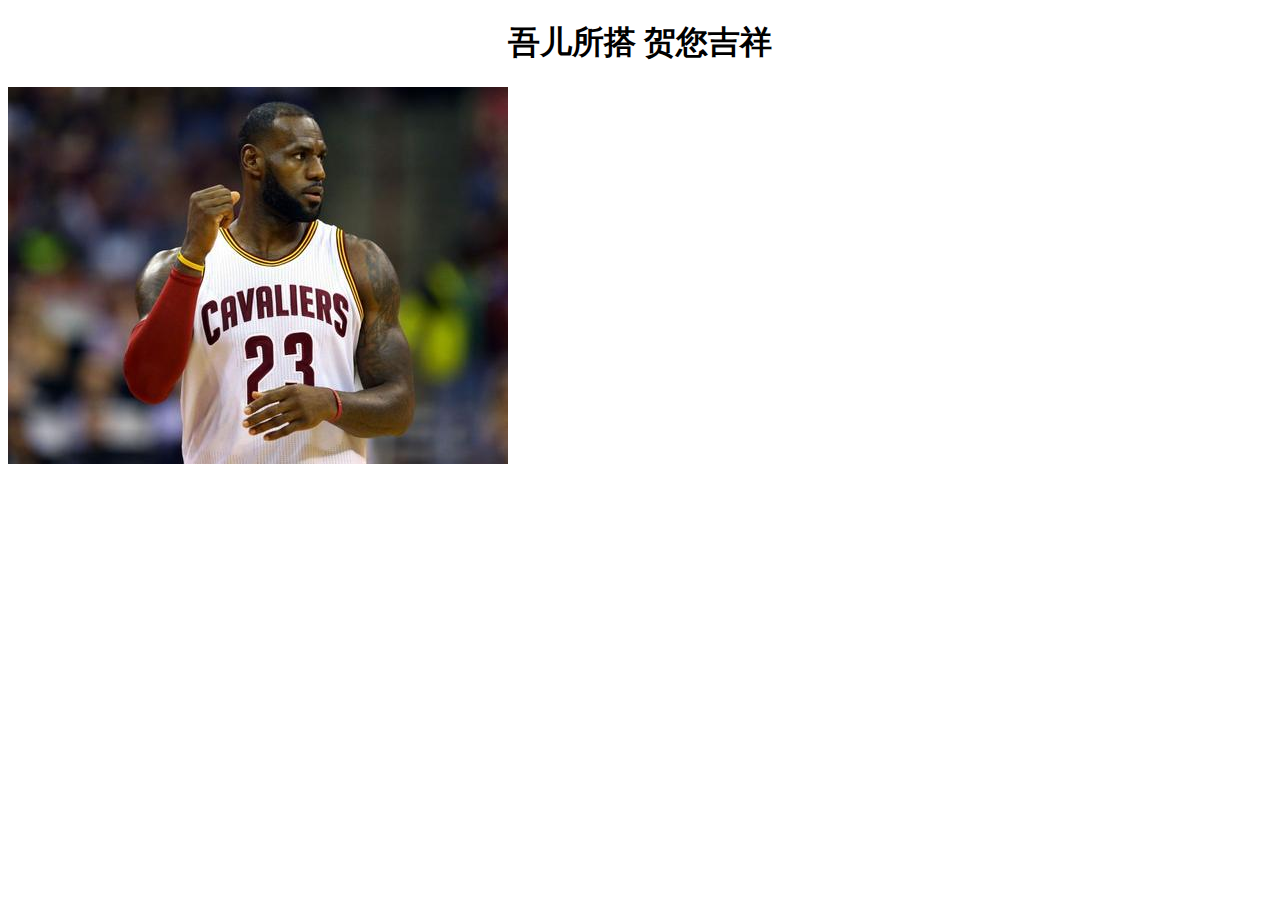
<file: hhh.html>
<!DOCTYPE html>
<html>

<head>
	<link rel="icon" type="image/x-icon" href="../favicon.ico" />
	<meta charset="utf-8">
	<title>回头看看 其实9年制义务教育里
		最重要的一本是 思想品德
		有点薄有点难 你不背我不配 谁也别怪谁
		——薛随笔 ​​​</title>
</head>

<body>
	<h1 align="center">吾儿所搭 贺您吉祥</h1>
	<p h2=皇帝来了></p>
	<img src="images/1.jpg" />
</body>

</html>
</file>
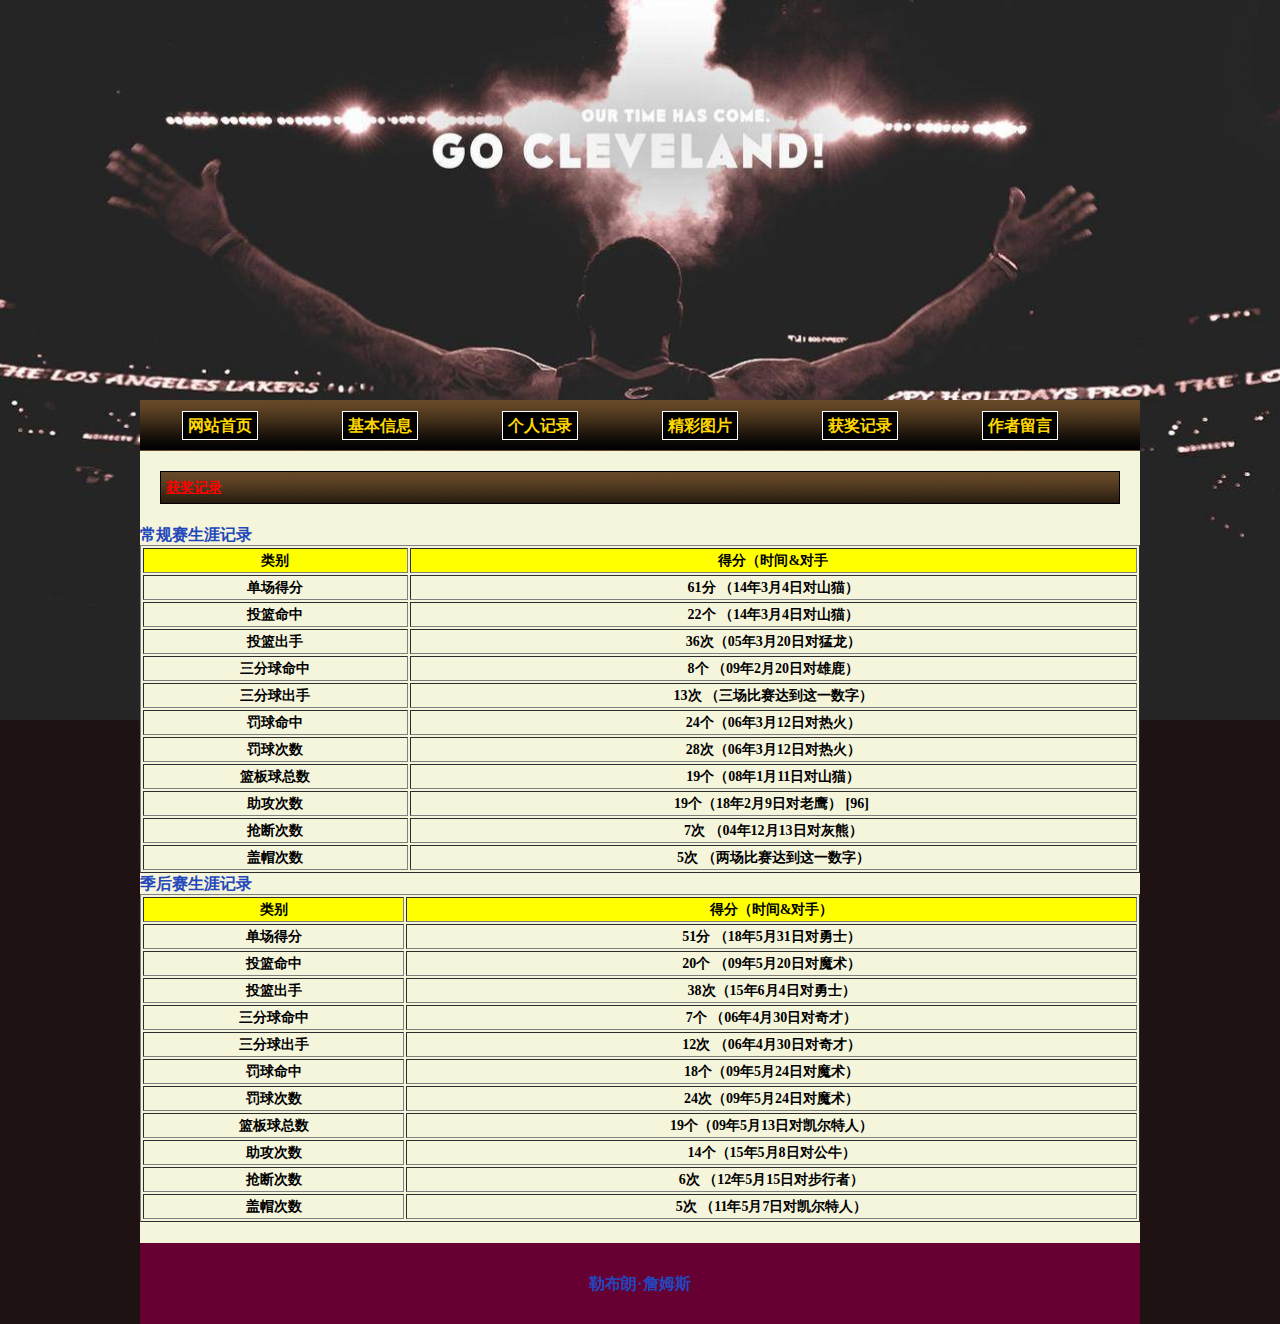
<file: huojiangjilu.html>
<!DOCTYPE html
  PUBLIC "-//W3C//DTD XHTML 1.0 Transitional//EN" "http://www.w3.org/TR/xhtml1/DTD/xhtml1-transitional.dtd">
<html xmlns="http://www.w3.org/1999/xhtml">

<head>
  <link rel="icon" type="image/x-icon" href="../favicon.ico" />
  <link href="css/all.css" rel="stylesheet" media="all" type="text/css" />
  <meta http-equiv="Content-Type" content="text/html; charset=utf-8" />
  <title>获奖记录</title>
</head>

<body>
  <div class="banner"> </div>
  <div class="menu">
    <ul class="center">
      <li><a href="index.html">网站首页</a></li>
      <li><a href="jibenxinxi.html">基本信息</a></li>
      <li><a href="gerenjilu.html">个人记录</a></li>
      <li><a href="jingcaitupian.html">精彩图片</a></li>
      <li><a href="huojiangjilu.html">获奖记录</a></li>
      <li><a href="liuyan.html">作者留言</a></li>
    </ul>
  </div>
  <div class="content">
    <div class="bar">获奖记录</div>

    <div label-module="para-title">
      <h3>常规赛生涯记录</h3>
    </div>
    <table log-set-param="table_view" width="100%" border="1">
      <tbody align="center">
        <tr>
          <th bgcolor="yellow">类别</th>
          <th bgcolor="yellow">得分（时间&amp;对手</th>
        </tr>
        <tr>
          <td>
            <div label-module="para">单场得分</div>
          </td>
          <td>
            <div label-module="para">61分 （14年3月4日对山猫）</div>
          </td>
        </tr>
        <tr>
          <td>
            <div label-module="para">投篮命中</div>
          </td>
          <td>
            <div label-module="para">22个 （14年3月4日对山猫）</div>
          </td>
        </tr>
        <tr>
          <td>
            <div label-module="para">投篮出手</div>
          </td>
          <td>
            <div label-module="para">36次（05年3月20日对猛龙）</div>
          </td>
        </tr>
        <tr>
          <td>
            <div label-module="para">三分球命中</div>
          </td>
          <td>
            <div label-module="para">8个 （09年2月20日对雄鹿）</div>
          </td>
        </tr>
        <tr>
          <td>
            <div label-module="para">三分球出手</div>
          </td>
          <td>
            <div label-module="para">13次 （三场比赛达到这一数字）</div>
          </td>
        </tr>
        <tr>
          <td>
            <div label-module="para">罚球命中</div>
          </td>
          <td>
            <div label-module="para">24个（06年3月12日对热火）</div>
          </td>
        </tr>
        <tr>
          <td>
            <div label-module="para">罚球次数</div>
          </td>
          <td>
            <div label-module="para">28次（06年3月12日对热火）</div>
          </td>
        </tr>
        <tr>
          <td>
            <div label-module="para">篮板球总数</div>
          </td>
          <td>
            <div label-module="para">19个（08年1月11日对山猫）</div>
          </td>
        </tr>
        <tr>
          <td>
            <div label-module="para">助攻次数</div>
          </td>
          <td>
            <div label-module="para">19个（18年2月9日对老鹰） [96]<a name="ref_[96]_110186" id="ref_[96]_110186"> </a></div>
          </td>
        </tr>
        <tr>
          <td>
            <div label-module="para">抢断次数</div>
          </td>
          <td>
            <div label-module="para">7次 （04年12月13日对灰熊）</div>
          </td>
        </tr>
        <tr>
          <td>
            <div label-module="para">盖帽次数</div>
          </td>
          <td>
            <div label-module="para">5次 （两场比赛达到这一数字）</div>
          </td>
        </tr>
      </tbody>
    </table>
    <div><a name="5_4" id="5_4"></a><a name="sub110186_5_4" id="sub110186_5_4"></a><a name="季后赛生涯记录" id="季后赛生涯记录"></a><a
        name="5-4" id="5-4"></a></div>
    <div label-module="para-title">
      <h3>季后赛生涯记录</h3>
    </div>
    <table log-set-param="table_view" width="100%" border="1">
      <tbody>
        <tr>
          <th bgcolor="yellow">类别</th>
          <th bgcolor="yellow">得分（时间&amp;对手）</th>
        </tr>
        <tr align="center">
          <td>
            <div label-module="para">单场得分</div>
          </td>
          <td>
            <div label-module="para">51分 （18年5月31日对勇士）</div>
          </td>
        </tr>
        <tr align="center">
          <td>
            <div label-module="para">投篮命中</div>
          </td>
          <td>
            <div label-module="para">20个 （09年5月20日对魔术）</div>
          </td>
        </tr>
        <tr align="center">
          <td>
            <div label-module="para">投篮出手</div>
          </td>
          <td>
            <div label-module="para">38次（15年6月4日对勇士）</div>
          </td>
        </tr>
        <tr align="center">
          <td>
            <div label-module="para">三分球命中</div>
          </td>
          <td>
            <div label-module="para">7个 （06年4月30日对奇才）</div>
          </td>
        </tr>
        <tr align="center">
          <td>
            <div label-module="para">三分球出手</div>
          </td>
          <td>
            <div label-module="para">12次 （06年4月30日对奇才）</div>
          </td>
        </tr>
        <tr align="center">
          <td>
            <div label-module="para">罚球命中</div>
          </td>
          <td>
            <div label-module="para">18个（09年5月24日对魔术）</div>
          </td>
        </tr>
        <tr align="center">
          <td>
            <div label-module="para">罚球次数</div>
          </td>
          <td>
            <div label-module="para">24次（09年5月24日对魔术）</div>
          </td>
        </tr>
        <tr align="center">
          <td>
            <div label-module="para">篮板球总数</div>
          </td>
          <td>
            <div label-module="para">19个（09年5月13日对凯尔特人）</div>
          </td>
        </tr>
        <tr align="center">
          <td>
            <div label-module="para">助攻次数</div>
          </td>
          <td>
            <div label-module="para">14个（15年5月8日对公牛）</div>
          </td>
        </tr>
        <tr align="center">
          <td>
            <div label-module="para">抢断次数</div>
          </td>
          <td>
            <div label-module="para">6次 （12年5月15日对步行者）</div>
          </td>
        </tr>
        <tr align="center">
          <td>
            <div label-module="para">盖帽次数</div>
          </td>
          <td>
            <div label-module="para">5次 （11年5月7日对凯尔特人）</div>
          </td>
        </tr>
      </tbody>
    </table>
    <br />
  </div>
  <div class="clear"></div>
  </div>
  <div class="end">
    <p>勒布朗·詹姆斯</p>
  </div>
</body>

</html>
</file>
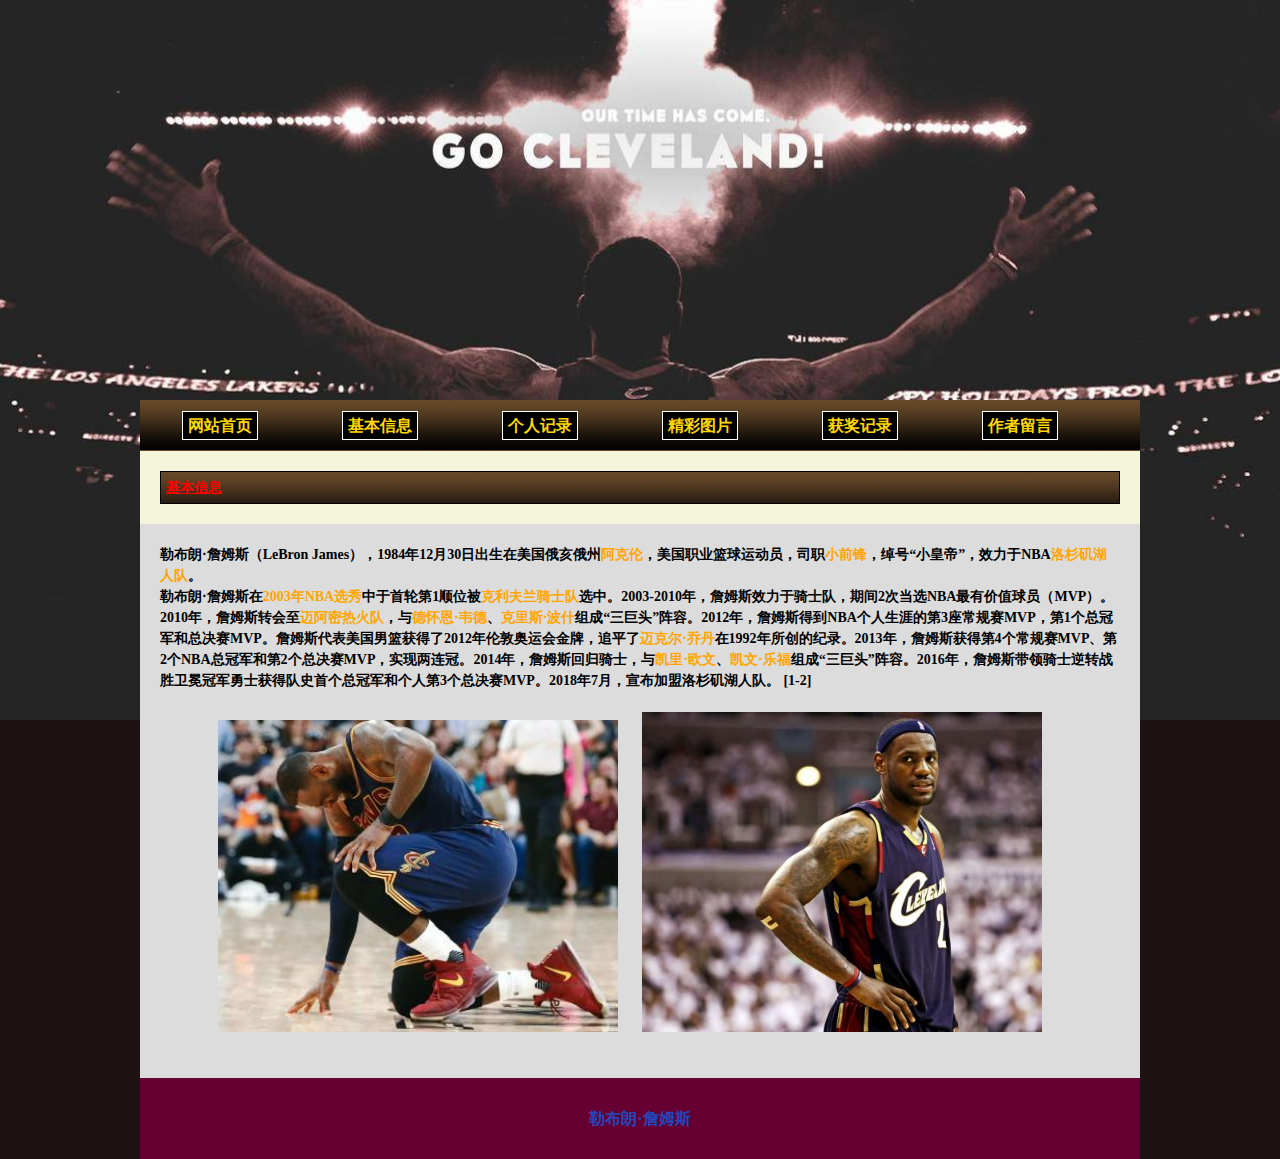
<file: jibenxinxi.html>
<!DOCTYPE html
  PUBLIC "-//W3C//DTD XHTML 1.0 Transitional//EN" "http://www.w3.org/TR/xhtml1/DTD/xhtml1-transitional.dtd">
<html xmlns="http://www.w3.org/1999/xhtml">

<head>
  <link rel="icon" type="image/x-icon" href="../favicon.ico" />
  <link href="css/all.css" rel="stylesheet" media="all" type="text/css" />
  <meta http-equiv="Content-Type" content="text/html; charset=utf-8" />
  <title>基本信息</title>
</head>

<body>
  <div class="banner"> </div>
  <div class="menu">
    <ul class="center">
      <li><a href="index.html">网站首页</a></li>
      <li><a href="jibenxinxi.html">基本信息</a></li>
      <li><a href="gerenjilu.html">个人记录</a></li>
      <li><a href="jingcaitupian.html">精彩图片</a></li>
      <li><a href="huojiangjilu.html">获奖记录</a></li>
      <li><a href="liuyan.html">作者留言</a></li>
    </ul>
  </div>
  <div class="content">
    <div class="bar">基本信息</div>
    <div class="produce pad">
      <div label-module="para">勒布朗·詹姆斯（LeBron James），1984年12月30日出生在美国俄亥俄州<a target="_blank"
          href="https://baike.baidu.com/item/%E9%98%BF%E5%85%8B%E4%BC%A6/3207117"
          data-lemmaid="3207117">阿克伦</a>，美国职业篮球运动员，司职<a target="_blank"
          href="https://baike.baidu.com/item/%E5%B0%8F%E5%89%8D%E9%94%8B/2740561"
          data-lemmaid="2740561">小前锋</a>，绰号&ldquo;小皇帝&rdquo;，效力于NBA<a target="_blank"
          href="https://baike.baidu.com/item/%E6%B4%9B%E6%9D%89%E7%9F%B6%E6%B9%96%E4%BA%BA%E9%98%9F/406453"
          data-lemmaid="406453">洛杉矶湖人队</a>。</div>
      <div label-module="para">勒布朗·詹姆斯在<a target="_blank"
          href="https://baike.baidu.com/item/2003%E5%B9%B4NBA%E9%80%89%E7%A7%80">2003年NBA选秀</a>中于首轮第1顺位被<a
          target="_blank"
          href="https://baike.baidu.com/item/%E5%85%8B%E5%88%A9%E5%A4%AB%E5%85%B0%E9%AA%91%E5%A3%AB%E9%98%9F/3298080"
          data-lemmaid="3298080">克利夫兰骑士队</a>选中。2003-2010年，詹姆斯效力于骑士队，期间2次当选NBA最有价值球员（MVP）。2010年，詹姆斯转会至<a target="_blank"
          href="https://baike.baidu.com/item/%E8%BF%88%E9%98%BF%E5%AF%86%E7%83%AD%E7%81%AB%E9%98%9F/1126166"
          data-lemmaid="1126166">迈阿密热火队</a>，与<a target="_blank"
          href="https://baike.baidu.com/item/%E5%BE%B7%E6%80%80%E6%81%A9%C2%B7%E9%9F%A6%E5%BE%B7">德怀恩·韦德</a>、<a
          target="_blank"
          href="https://baike.baidu.com/item/%E5%85%8B%E9%87%8C%E6%96%AF%C2%B7%E6%B3%A2%E4%BB%80/2274415"
          data-lemmaid="2274415">克里斯·波什</a>组成&ldquo;三巨头&rdquo;阵容。2012年，詹姆斯得到NBA个人生涯的第3座常规赛MVP，第1个总冠军和总决赛MVP。詹姆斯代表美国男篮获得了2012年伦敦奥运会金牌，追平了<a
          target="_blank" href="https://baike.baidu.com/item/%E8%BF%88%E5%85%8B%E5%B0%94%C2%B7%E4%B9%94%E4%B8%B9/21768"
          data-lemmaid="21768">迈克尔·乔丹</a>在1992年所创的纪录。2013年，詹姆斯获得第4个常规赛MVP、第2个NBA总冠军和第2个总决赛MVP，实现两连冠。2014年，詹姆斯回归骑士，与<a
          target="_blank" href="https://baike.baidu.com/item/%E5%87%AF%E9%87%8C%C2%B7%E6%AC%A7%E6%96%87/4796186"
          data-lemmaid="4796186">凯里·欧文</a>、<a target="_blank"
          href="https://baike.baidu.com/item/%E5%87%AF%E6%96%87%C2%B7%E4%B9%90%E7%A6%8F/9678682"
          data-lemmaid="9678682">凯文·乐福</a>组成&ldquo;三巨头&rdquo;阵容。2016年，詹姆斯带领骑士逆转战胜卫冕冠军勇士获得队史首个总冠军和个人第3个总决赛MVP。2018年7月，宣布加盟洛杉矶湖人队。 [1-2]<a
          name="ref_[1-2]_110186" id="ref_[1-2]_110186"> </a></div>
      <p>&nbsp;</p>

      <p style="text-align:center"><img src="images/5.jpg" width="400" /> <img src="images/6.jpg" width="400" /></p>
    </div>
    <div class="clear"></div>
  </div>
  <div class="end">
    <p>勒布朗·詹姆斯</p>
  </div>
</body>

</html>
</file>
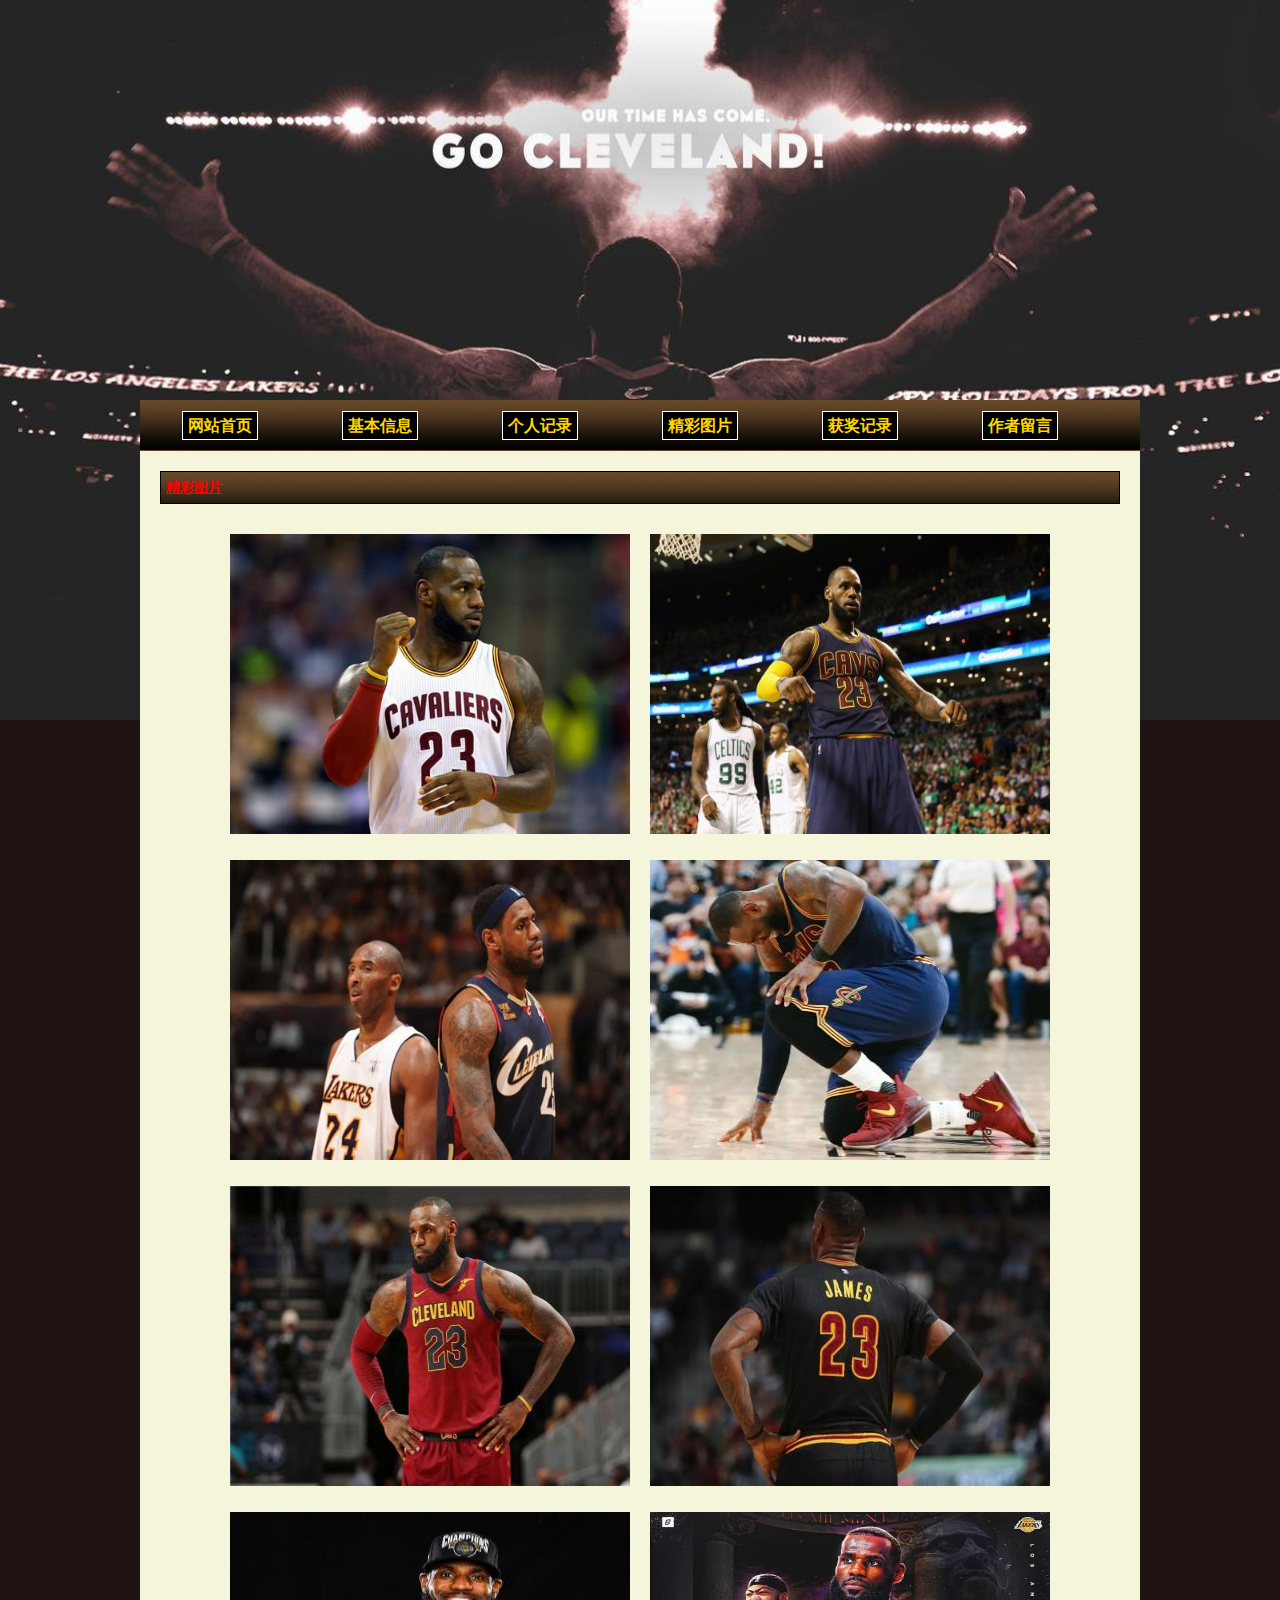
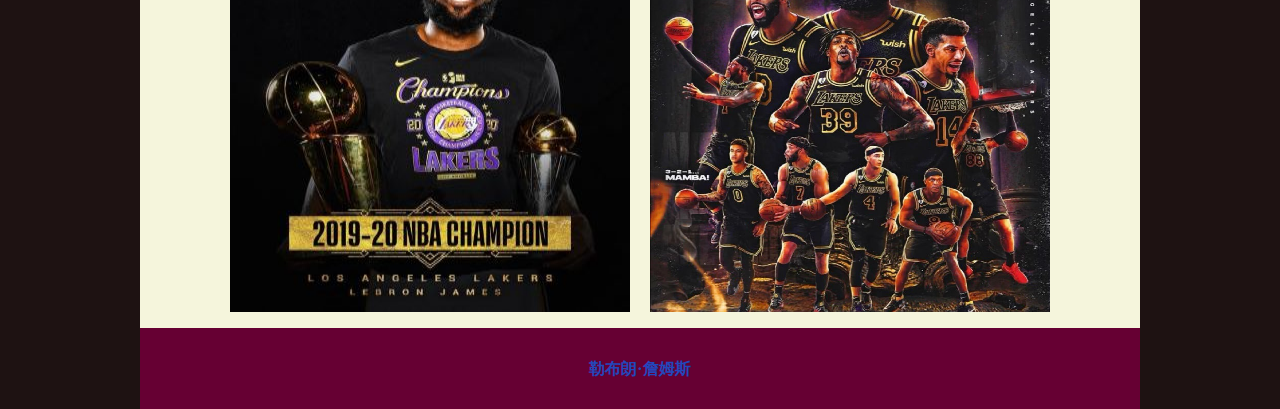
<file: jingcaitupian.html>
<!DOCTYPE html
  PUBLIC "-//W3C//DTD XHTML 1.0 Transitional//EN" "http://www.w3.org/TR/xhtml1/DTD/xhtml1-transitional.dtd">
<html xmlns="http://www.w3.org/1999/xhtml">

<head>
  <link rel="icon" type="image/x-icon" href="../favicon.ico" />
  <link href="css/all.css" rel="stylesheet" media="all" type="text/css" />
  <meta http-equiv="Content-Type" content="text/html; charset=utf-8" />
  <title>精彩图片</title>
</head>

<body>
  <div class="banner">
  </div>
  <div class="menu">
    <ul class="center">
      <li><a href="index.html">网站首页</a></li>
      <li><a href="jibenxinxi.html">基本信息</a></li>
      <li><a href="gerenjilu.html">个人记录</a></li>
      <li><a href="jingcaitupian.html">精彩图片</a></li>
      <li><a href="huojiangjilu.html">获奖记录</a></li>
      <li><a href="liuyan.html">作者留言</a></li>
    </ul>
  </div>
  <div class="content">
    <div class="bar">精彩图片</div>

    <div class="imglist">
      <ul>
        <li><img src="images/1.jpg" width="400" height="300" /></li>
        <li><img src="images/2.jpg" width="400" height="300" /></li>
        <li><img src="images/3.jpg" width="400" height="300" /></li>
        <li><img src="images/5.jpg" width="400" height="300" /></li>
        <li><img src="images/7.jpg" width="400" height="300" /></li>
        <li><img src="images/8.jpg" width="400" height="300" /></li>
        <li><img src="images/hu.jpg" width="400" height="400" /></li>
        <li><img src="images/for manba.jpg" width="400" height="400" /></li>

      </ul>
    </div>
  </div>
  <div class="clear"></div>
  </div>
  <div class="end">
    <p>勒布朗·詹姆斯</p>
  </div>
</body>

</html>
</file>
<file: css/all.css>
@charset "utf-8";
/* CSS Document */
ul,li,h1,h2,h3,p{ padding:0; 
	           margin:0; 
	         list-style:none;
	         color:#2347bb;}

a{ text-decoration:none; color:orange;}

html{ }
body{background:url(../images/beijing.jpg)no-repeat top #1E1212;
	 background-position: top;
	 background-size:contain ;
	 width:1000px;
	 margin:0 auto; 
	 line-height:21px;
	font-weight: 700;}

.clear{ clear:both}

.menu li{ list-style:none; 
	      font-weight:bold; 
	      text-decoration:none;
		}
.menu ul li a:hover{
	background: #2347bb;
	transition: .5s;
}
.logo{ position:absolute; 
	   top:50px; 
	   width:250px; 
	   height:100px; 
	   margin-left:40px;}

.banner{ position:relative; height:400px;}

.menu{ width:100%; 
	   text-align:center;
	   float:left; 
	   background:url(../images/menu.jpg);}

.menu li a{ background:#000; 
	border:#fff solid 1px; 
	padding:5px;
	color: #ffd700;}

.menu li {  float:left; 
	padding:15px 30px ; 
	width:100px;}

.right{ float:right;
           width:460px; 
           padding:20px;}

.left{  min-height:250px; 
         float:left; 
        width:460px; 
        padding:20px;}

.content{		 background-color: beige; 
		  font-size:14px; 
		  display:inline-block ; 
		  width:100%;}

.pics li{ float:left;}

.end{ clear:both; 
	  background:#603; 
	  color:#fff; 
      padding:30px 0; 
	  text-align:center;}

.produce img{  margin:0 20px 20px 0;}

.produce {}
.pad{ padding:20px;
	  display:block;
	 background-color:gainsboro;}

.pics p{ margin:2px;
	     text-align:center;}

.mar{ margin:5px 0;}

.imglist{ width:840px;
		  margin:0 auto;}

.imglist li{ float:left; 
			 width:400px; 
			 margin:10px ; 
	text-align:center;}

.scrollleft{ margin:0 30px;}

.news li{ padding:5px;}

.title{ text-align:center; 
		color:#F00; 
		padding:10px;}

.fl{ float:left;}

.js  div{ width:100%; 
		  clear:both; 
		  margin-bottom:20px; 
		  float:left;}

.js div img{ float:left;
	 		 margin-right:20px;}

.msg>div{ padding:10px;}

.bar{ border:#000 solid 1px;
	  margin:20px; 
	  clear:both; 
	  background:url(../images/menu.jpg);
	  color:red; 
	  text-decoration:underline; 
	  padding:5px;}



.focus{ position:relative; 
	    width:470px; 
	    height:250px;  
	    background-color: #C3CBE3; 
        float: left;}

.focus img{ width: 470px; 
			height: 250px;}

.focus .shadow .title{  width: 260px; 
						height: 65px;
						padding-left: 30px;
						padding-top: 20px;}

.focus .shadow .title a{ text-decoration:none; 
						 color:#fff; 
						 font-size:14px;
						 font-weight:bolder;
					     overflow:hidden; }

.focus .btn{ position:absolute; 
			 bottom:34px; 
			 left:510px;
			 overflow:hidden; zoom:1;}

.focus .btn a{  position:relative; 
			 	display:inline; 
				 width:13px; 
				height:13px;
				border-radius:7px; 
				margin:0 5px;
				color:#B0B0B0;
				font:12px/15px "\5B8B\4F53"; 
				text-decoration:none; 
				text-align:center; 
				outline:0; 
				float:left; 
				background:#D9D9D9; }

.focus .btn a:hover,.focus .btn a.current{  cursor:pointer;
											background:#fc114a;}

.focus .fPic{ position:absolute;
			  left:0px;
			  top:0px; }

.focus .D1fBt{  overflow:hidden;
				zoom:1;  
				height:16px;
				z-index:10;  }

.focus .shadow{ width:100%; 
	        	position:absolute;
				bottom:0;
				left:0px; z-index:10; 
				height:80px; 
				line-height: 80px;
				background:rgba(0,0,0,0.6);    
				filter:progid:DXImageTransform.Microsoft.gradient( GradientType = 0,startColorstr = '#80000000',endColorstr = '#80000000')\9; 
				display:block;  
				text-align:left; }

.focus .shadow a{ text-decoration:none; 
				  color:#fff; 
				  font-size:20px; 
				  overflow:hidden;
				  margin-left:10px; 
				  font-family: "\5FAE\8F6F\96C5\9ED1";}

.focus .fcon{ position:relative; 
			  width:100%; 
			  float:left;  
			  display:none;
	          background:#000;}

.focus .fcon img{ display:block; }

.focus .fbg{bottom:25px;
			right:40px; 
			position:absolute; 
			height:21px; 
			text-align:center; 
			z-index: 200; }

.focus .fbg div{margin:4px auto 0;overflow:hidden;zoom:1;height:14px;}

.focus .D1fBt a{position:relative;
	   			display:inline; 
				width:12px; 
				height:12px; 
				border-radius:7px;
				margin:0 5px;
				color:#B0B0B0;
				font:12px/15px "\5B8B\4F53";
				text-decoration:none; 
				text-align:center;
				outline:0;
				float:left; 
				background:#D9D9D9; }

.focus .D1fBt .current,.focus .D1fBt a:hover{background:#fc114a;}

.focus .D1fBt img{display:none;}

.focus .D1fBt i{display:none;
				font-style:normal; }

.focus .prev,.focus .next{position:absolute;
						  width:40px;
						  height:74px;
						  background: url(../images/focus_btn.png) no-repeat;}

.focus .prev{top: 50%;
	         margin-top: -37px; left: 0;
	         background-position:0 -74px; 
	         cursor:pointer; } 

.focus .next{top: 50%;
			 margin-top: -37px; right: 0;  
			 background-position:-40px -74px;  
			 cursor:pointer;}

.focus .prev:hover{  background-position:0 0; }

.focus .next:hover{  background-position:-40px 0;}
</file>
